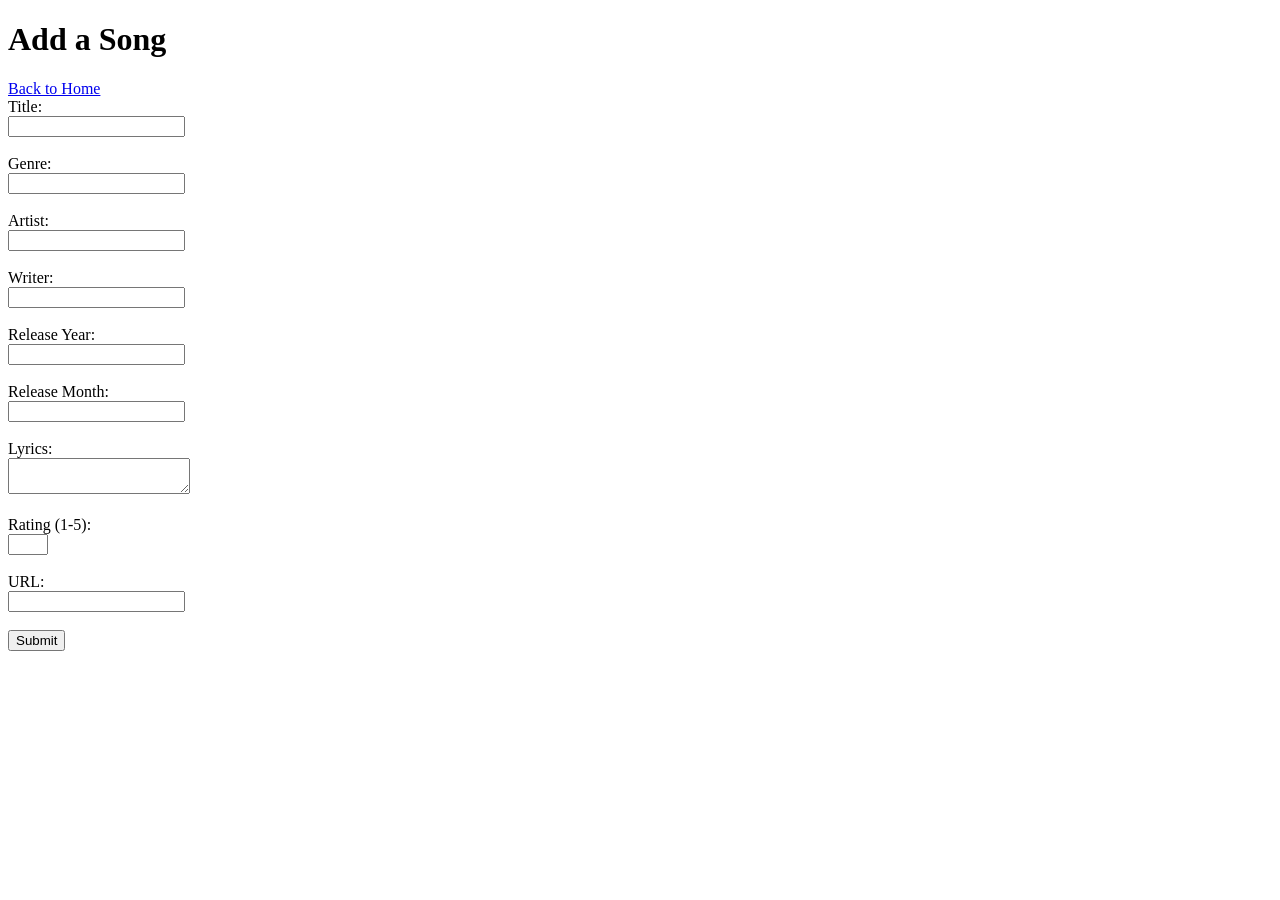
<file: hw2/templates/sign.html>
<!DOCTYPE html>
<html>
<head>
    <title>Add a Song</title>
</head>
<body>
    <h1>Add a Song</h1>
    <a href="{{ url_for('home') }}">Back to Home</a>  <!-- Added link to home -->
    <form method="POST">
        <!-- Form fields remain the same -->
        <label for="title">Title:</label><br>
        <input type="text" id="title" name="title"><br><br>

        <label for="genre">Genre:</label><br>
        <input type="text" id="genre" name="genre"><br><br>

        <label for="artist">Artist:</label><br>
        <input type="text" id="artist" name="artist"><br><br>

        <label for="writer">Writer:</label><br>
        <input type="text" id="writer" name="writer"><br><br>

        <label for="release_year">Release Year:</label><br>
        <input type="number" id="release_year" name="release_year"><br><br>

        <label for="release_month">Release Month:</label><br>
        <input type="number" id="release_month" name="release_month"><br><br>

        <label for="lyrics">Lyrics:</label><br>
        <textarea id="lyrics" name="lyrics"></textarea><br><br>

        <label for="rating">Rating (1-5):</label><br>
        <input type="number" id="rating" name="rating" min="1" max="5"><br><br>

        <label for="url">URL:</label><br>
        <input type="url" id="url" name="url"><br><br>

        <input type="submit" value="Submit">
    </form>
</body>
</html>
</file>
